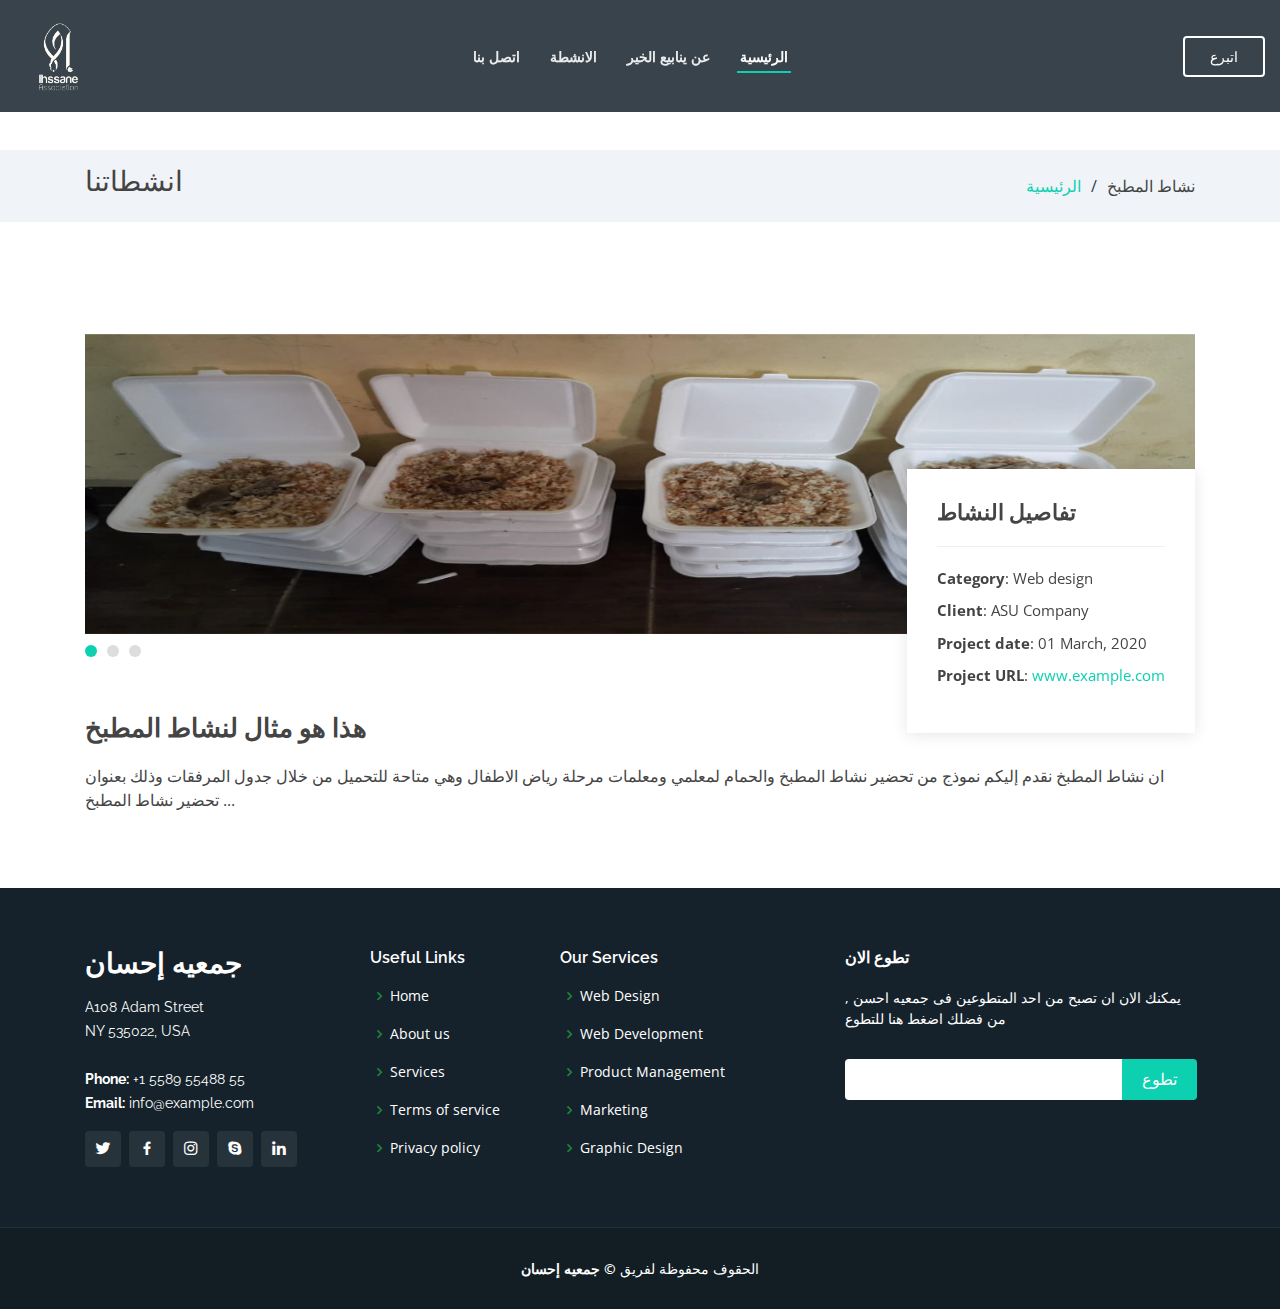
<file: kitchenactivities.html>
<!DOCTYPE html>
<html lang="en">

<head>
    <meta charset="utf-8">
    <meta content="width=device-width, initial-scale=1.0" name="viewport">

    <title> جمعيه إحسان</title>
    <meta content="" name="description">
    <meta content="" name="keywords">

    <!-- Icon "NEEDED" -->
    <link href="assets/img/logo.png" rel="icon" />
    <link href="assets/img/logo.png" rel="apple-touch-icon" />
    <!-- Icon "Needed" -->


    <!-- Google Fonts -->
    <link href="https://fonts.googleapis.com/css?family=Open+Sans:300,300i,400,400i,600,600i,700,700i|Raleway:300,300i,400,400i,500,500i,600,600i,700,700i|Poppins:300,300i,400,400i,500,500i,600,600i,700,700i" rel="stylesheet">

    <!-- Vendor CSS Files -->
    <link href="assets/vendor/bootstrap/css/bootstrap.min.css" rel="stylesheet">
    <link href="assets/vendor/icofont/icofont.min.css" rel="stylesheet">
    <link href="assets/vendor/boxicons/css/boxicons.min.css" rel="stylesheet">
    <link href="assets/vendor/venobox/venobox.css" rel="stylesheet">
    <link href="assets/vendor/remixicon/remixicon.css" rel="stylesheet">
    <link href="assets/vendor/owl.carousel/assets/owl.carousel.min.css" rel="stylesheet">
    <link href="assets/vendor/aos/aos.css" rel="stylesheet">

    <!-- Template Main CSS File -->
    <link href="assets/css/style.css" rel="stylesheet">
    <style>
        .rtl {
            direction: rtl;
        }
        
        .img-fluid2 {
            height: 300px;
        }
    </style>

</head>

<body>

    <!-- ======= Header ======= -->
    <!-- header-inner-pages add this class if you need to fix the black part -->
    <header id="header" class="fixed-top header-inner-pages">
        <div class="container-fluid d-flex align-items-center justify-content-between">
            <!-- NEEDED -->
            <a href="index.html" class="logo1"><img src="assets/img/logo1.png" alt="" class="img-fluid"></a>
            <nav class="nav-menu d-none d-lg-block">
                <ul>
                    <li><a href="index.html#contact">اتصل بنا</a></li>
                    <li><a href="index.html#about-boxes">الانشطة</a></li>
                    <li><a href="index.html#about">عن ينابيع الخير</a></li>
                    <li class="active"><a href="index.html">الرئيسية</a></li>


                </ul>
            </nav>
            <!-- .nav-menu -->
            <a href="#about" class="get-started-btn scrollto">اتبرع</a>
        </div>
    </header>
    <!-- End Header -->

    <main id="main">

        <!-- ======= Breadcrumbs ======= -->
        <section id="breadcrumbs" class="breadcrumbs">
            <div class="container">

                <div class="d-flex justify-content-between align-items-center">
                    <h2>انشطاتنا</h2>
                    <ol>
                        <li><a href="index.html">الرئيسية </a></li>
                        <li>نشاط المطبخ</li>
                    </ol>
                </div>

            </div>
        </section>
        <!-- End Breadcrumbs -->

        <!-- ======= Portfolio Details Section ======= -->
        <section id="portfolio-details" class="portfolio-details">
            <div class="container">

                <div class="portfolio-details-container">

                    <div class="owl-carousel portfolio-details-carousel">
                        <img src="assets/img/kitchen/2.jpeg" class="img-fluid2" alt="">
                        <img src="assets/img/kitchen/3.jpeg" class="img-fluid2" alt="">
                        <img src="assets/img/kitchen/4.jpeg" class="img-fluid2" alt="">
                    </div>

                    <div class="portfolio-info">
                        <h3>تفاصيل النشاط</h3>
                        <ul>
                            <li><strong>Category</strong>: Web design</li>
                            <li><strong>Client</strong>: ASU Company</li>
                            <li><strong>Project date</strong>: 01 March, 2020</li>
                            <li><strong>Project URL</strong>: <a href="#">www.example.com</a></li>
                        </ul>
                    </div>

                </div>

                <div class="portfolio-description">
                    <h2>هذا هو مثال لنشاط المطبخ</h2>
                    <p>
                        ان نشاط المطبخ نقدم إليكم نموذج من تحضير نشاط المطبخ والحمام لمعلمي ومعلمات مرحلة رياض الاطفال وهي متاحة للتحميل من خلال جدول المرفقات وذلك بعنوان‌‏ تحضير نشاط المطبخ ...
                    </p>
                </div>

            </div>
        </section>
        <!-- End Portfolio Details Section -->

    </main>
    <!-- End #main -->

    <!-- ======= Footer ======= -->
    <footer id="footer">
        <div class="footer-top">
            <div class="container">
                <div class="row">

                    <div class="col-lg-3 col-md-6">
                        <div class="footer-info">
                            <h3> جمعيه إحسان </h3>
                            <p>
                                A108 Adam Street <br> NY 535022, USA<br><br>
                                <strong>Phone:</strong> +1 5589 55488 55<br>
                                <strong>Email:</strong> info@example.com<br>
                            </p>
                            <div class="social-links mt-3">
                                <a href="#" class="twitter"><i class="bx bxl-twitter"></i></a>
                                <a href="#" class="facebook"><i class="bx bxl-facebook"></i></a>
                                <a href="#" class="instagram"><i class="bx bxl-instagram"></i></a>
                                <a href="#" class="google-plus"><i class="bx bxl-skype"></i></a>
                                <a href="#" class="linkedin"><i class="bx bxl-linkedin"></i></a>
                            </div>
                        </div>
                    </div>

                    <div class="col-lg-2 col-md-6 footer-links">
                        <h4>Useful Links</h4>
                        <ul>
                            <li><i class="bx bx-chevron-right"></i> <a href="#">Home</a></li>
                            <li><i class="bx bx-chevron-right"></i> <a href="#">About us</a></li>
                            <li><i class="bx bx-chevron-right"></i> <a href="#">Services</a></li>
                            <li><i class="bx bx-chevron-right"></i> <a href="#">Terms of service</a></li>
                            <li><i class="bx bx-chevron-right"></i> <a href="#">Privacy policy</a></li>
                        </ul>
                    </div>

                    <div class="col-lg-3 col-md-6 footer-links">
                        <h4>Our Services</h4>
                        <ul>
                            <li><i class="bx bx-chevron-right"></i> <a href="#">Web Design</a></li>
                            <li><i class="bx bx-chevron-right"></i> <a href="#">Web Development</a></li>
                            <li><i class="bx bx-chevron-right"></i> <a href="#">Product Management</a></li>
                            <li><i class="bx bx-chevron-right"></i> <a href="#">Marketing</a></li>
                            <li><i class="bx bx-chevron-right"></i> <a href="#">Graphic Design</a></li>
                        </ul>
                    </div>

                    <div class="col-lg-4 col-md-6 footer-newsletter">
                        <h4>تطوع الان</h4>
                        <p>
                            يمكنك الان ان تصبح من احد المتطوعين فى جمعيه احسن , من فضلك اضغط هنا للتطوع
                        </p>
                        <form action="" method="post">
                            <input type="email" name="email"><input type="submit" value="تطوع">
                        </form>

                    </div>

                </div>
            </div>
        </div>

        <div class="container">
            <div class="copyright">
                الحقوف محفوظة لفريق <strong><span> &copy; جمعيه إحسان </span></strong>
            </div>
        </div>
    </footer>
    <!-- End Footer -->

    <a href="#" class="back-to-top"><i class="ri-arrow-up-line"></i></a>
    <div id="preloader"></div>

    <!-- Vendor JS Files -->
    <script src="assets/vendor/jquery/jquery.min.js"></script>
    <script src="assets/vendor/bootstrap/js/bootstrap.bundle.min.js"></script>
    <script src="assets/vendor/jquery.easing/jquery.easing.min.js"></script>
    <script src="assets/vendor/php-email-form/validate.js"></script>
    <script src="assets/vendor/waypoints/jquery.waypoints.min.js"></script>
    <script src="assets/vendor/counterup/counterup.min.js"></script>
    <script src="assets/vendor/venobox/venobox.min.js"></script>
    <script src="assets/vendor/owl.carousel/owl.carousel.min.js"></script>
    <script src="assets/vendor/isotope-layout/isotope.pkgd.min.js"></script>
    <script src="assets/vendor/aos/aos.js"></script>

    <!-- Template Main JS File -->
    <script src="assets/js/main.js"></script>

</body>

</html>
</file>
<file: assets/vendor/venobox/venobox.css>
/* ------ venobox.css --------*/
.vbox-overlay *, .vbox-overlay *:before, .vbox-overlay *:after{
    -webkit-backface-visibility: hidden;
    -webkit-box-sizing:border-box;
    -moz-box-sizing:border-box;
    box-sizing:border-box;
}
.vbox-overlay * { 
    -webkit-backface-visibility: visible;
    backface-visibility: visible;
}
.vbox-overlay{
    display: -webkit-flex;
    display: flex;
    -webkit-flex-direction: column;
    flex-direction: column;
    -webkit-justify-content: center;
    justify-content: center;
    -webkit-align-items: center;
    align-items: center;
    position: fixed;
    left: 0;
    top: 0;
    bottom: 0;
    right: 0;
    z-index: 999999;
}

/* ----- navigation ----- */
.vbox-title{
    width: 100%;
    height: 40px;
    float: left;
    text-align: center;
    line-height: 28px;
    font-size: 12px;
    padding: 6px 50px;
    overflow: hidden;
    position: fixed;
    display: none;
    left: 0;
    z-index: 89;
}
.vbox-close{
    cursor: pointer;
    position: fixed;
    top: -1px;
    right: 0;
    width: 50px;
    height: 40px;
    padding: 6px;
    display: block;
    background-position:10px center;
    overflow: hidden;
    font-size: 24px;
    line-height: 1;
    text-align: center;
    z-index: 99;
}
.vbox-left{
    cursor: pointer;
    position: fixed;
    left: 0;
    height: 40px;
    overflow: hidden;
    line-height: 28px;
    font-size: 12px;
    z-index: 99;
    display: flex;
    align-items:center;
}
.vbox-num{
    display: inline-block;
    margin: 6px 0 6px 15px;
}
/* ----- Social share ----- */
.vbox-share{
    line-height: 28px;
    font-size: 12px;
    overflow: hidden;
    position: fixed;
    left: 0;
    z-index: 98;
    display: flex;
    align-items:center;
    justify-content: center;
    width: 100%;
    text-align: center;
}
.vbox-share svg{
    max-height: 28px;
    width: 28px;
    z-index: 10;
    margin-left: 12px;
    margin-top: 6px;
    margin-bottom: 6px;
    vertical-align: middle;
}


/* ----- navigation ARROWS ----- */
.vbox-next, .vbox-prev{
    position: fixed;
    top: 50%;
    margin-top: -15px;
    overflow: hidden;
    cursor: pointer;
    display: block;
    width: 45px;
    height: 45px;
    z-index: 99;
}
.vbox-next span, .vbox-prev span{
    position: relative;
    width: 20px;
    height: 20px;
    border: 2px solid transparent;
    border-top-color: #B6B6B6;
    border-right-color: #B6B6B6;
    text-indent: -100px;
    position: absolute;
    top: 8px;
    display: block;
}
.vbox-prev{
    left: 15px;
}
.vbox-next{
    right: 15px;
}
.vbox-prev span{
    left: 10px;
    -ms-transform: rotate(-135deg);
    -webkit-transform: rotate(-135deg);
    transform: rotate(-135deg);
}
.vbox-next span{
    -ms-transform: rotate(45deg);
    -webkit-transform: rotate(45deg);
    transform: rotate(45deg);
    right: 10px;
}
/* ------- inline window ------ */
.vbox-inline{
    width: 420px;
    height: 315px;
    height: 70vh;
    padding: 10px;
    background: #fff;
    margin: 0 auto;
    overflow: auto;
    text-align: left;
}
/* ------- Video & iFrames window ------ */
.venoframe{
    max-width: 100%;
    width: 100%;
    border: none;
    width: 100%;
    height: 260px;
    height: 70vh;
}
.venoframe.vbvid{
    height: 260px;
}
@media (min-width: 768px) {
    .venoframe, .vbox-inline{
        width: 90%;
        height: 360px;
        height: 70vh;
    }
    .venoframe.vbvid{
        width: 640px;
        height: 360px;
    }
}
@media (min-width: 992px) {
    .venoframe, .vbox-inline{
        max-width: 1200px;
        width: 80%;
        height: 540px;
        height: 70vh;
    }
    .venoframe.vbvid{
        width: 960px;
        height: 540px;
    }
}
/* 
Please do NOT edit this part! 
or at least read this note: http://i.imgur.com/7C0ws9e.gif
*/
.vbox-open{
    overflow: hidden;
}
.vbox-container{
    position: absolute;
    left: 0;
    right: 0;
    top: 0;
    bottom: 0;
    overflow-x: hidden;
    overflow-y: scroll;
    overflow-scrolling: touch;
    -webkit-overflow-scrolling: touch;
    z-index: 20;
    max-height: 100%;

}

.vbox-content{
    text-align: center;
    float: left;
    width: 100%;
    position: relative;
    overflow: hidden;
    padding: 20px 4%;
}
.vbox-container img{
    max-width: 100%;
    height: auto;
}
.vbox-figlio{
    box-shadow: 0 0 12px rgba(0,0,0,0.19), 0 6px 6px rgba(0,0,0,0.23);
    max-width: 100%;
    text-align: initial;
}
img.vbox-figlio{
    -webkit-user-select: none;
-khtml-user-select: none;
-moz-user-select: none;
-o-user-select: none;
user-select: none;
}
.vbox-content.swipe-left{
    margin-left: -200px !important;
}
.vbox-content.swipe-right{
    margin-left: 200px !important;
}
.vbox-animated{
    webkit-transition: margin 300ms ease-out;
    transition: margin 300ms ease-out;
}

/* ---------- preloader ----------
 * SPINKIT 
 * http://tobiasahlin.com/spinkit/
-------------------------------- */
.sk-double-bounce,.sk-rotating-plane{width:40px;height:40px;margin:40px auto}.sk-rotating-plane{background-color:#333;-webkit-animation:sk-rotatePlane 1.2s infinite ease-in-out;animation:sk-rotatePlane 1.2s infinite ease-in-out}@-webkit-keyframes sk-rotatePlane{0%{-webkit-transform:perspective(120px) rotateX(0) rotateY(0);transform:perspective(120px) rotateX(0) rotateY(0)}50%{-webkit-transform:perspective(120px) rotateX(-180.1deg) rotateY(0);transform:perspective(120px) rotateX(-180.1deg) rotateY(0)}100%{-webkit-transform:perspective(120px) rotateX(-180deg) rotateY(-179.9deg);transform:perspective(120px) rotateX(-180deg) rotateY(-179.9deg)}}@keyframes sk-rotatePlane{0%{-webkit-transform:perspective(120px) rotateX(0) rotateY(0);transform:perspective(120px) rotateX(0) rotateY(0)}50%{-webkit-transform:perspective(120px) rotateX(-180.1deg) rotateY(0);transform:perspective(120px) rotateX(-180.1deg) rotateY(0)}100%{-webkit-transform:perspective(120px) rotateX(-180deg) rotateY(-179.9deg);transform:perspective(120px) rotateX(-180deg) rotateY(-179.9deg)}}.sk-double-bounce{position:relative}.sk-double-bounce .sk-child{width:100%;height:100%;border-radius:50%;background-color:#333;opacity:.6;position:absolute;top:0;left:0;-webkit-animation:sk-doubleBounce 2s infinite ease-in-out;animation:sk-doubleBounce 2s infinite ease-in-out}.sk-chasing-dots .sk-child,.sk-spinner-pulse,.sk-three-bounce .sk-child{background-color:#333;border-radius:100%}.sk-double-bounce .sk-double-bounce2{-webkit-animation-delay:-1s;animation-delay:-1s}@-webkit-keyframes sk-doubleBounce{0%,100%{-webkit-transform:scale(0);transform:scale(0)}50%{-webkit-transform:scale(1);transform:scale(1)}}@keyframes sk-doubleBounce{0%,100%{-webkit-transform:scale(0);transform:scale(0)}50%{-webkit-transform:scale(1);transform:scale(1)}}.sk-wave{margin:40px auto;width:50px;height:40px;text-align:center;font-size:10px}.sk-wave .sk-rect{background-color:#333;height:100%;width:6px;display:inline-block;-webkit-animation:sk-waveStretchDelay 1.2s infinite ease-in-out;animation:sk-waveStretchDelay 1.2s infinite ease-in-out}.sk-wave .sk-rect1{-webkit-animation-delay:-1.2s;animation-delay:-1.2s}.sk-wave .sk-rect2{-webkit-animation-delay:-1.1s;animation-delay:-1.1s}.sk-wave .sk-rect3{-webkit-animation-delay:-1s;animation-delay:-1s}.sk-wave .sk-rect4{-webkit-animation-delay:-.9s;animation-delay:-.9s}.sk-wave .sk-rect5{-webkit-animation-delay:-.8s;animation-delay:-.8s}@-webkit-keyframes sk-waveStretchDelay{0%,100%,40%{-webkit-transform:scaleY(.4);transform:scaleY(.4)}20%{-webkit-transform:scaleY(1);transform:scaleY(1)}}@keyframes sk-waveStretchDelay{0%,100%,40%{-webkit-transform:scaleY(.4);transform:scaleY(.4)}20%{-webkit-transform:scaleY(1);transform:scaleY(1)}}.sk-wandering-cubes{margin:40px auto;width:40px;height:40px;position:relative}.sk-wandering-cubes .sk-cube{background-color:#333;width:10px;height:10px;position:absolute;top:0;left:0;-webkit-animation:sk-wanderingCube 1.8s ease-in-out -1.8s infinite both;animation:sk-wanderingCube 1.8s ease-in-out -1.8s infinite both}.sk-chasing-dots,.sk-spinner-pulse{width:40px;height:40px;margin:40px auto}.sk-wandering-cubes .sk-cube2{-webkit-animation-delay:-.9s;animation-delay:-.9s}@-webkit-keyframes sk-wanderingCube{0%{-webkit-transform:rotate(0);transform:rotate(0)}25%{-webkit-transform:translateX(30px) rotate(-90deg) scale(.5);transform:translateX(30px) rotate(-90deg) scale(.5)}50%{-webkit-transform:translateX(30px) translateY(30px) rotate(-179deg);transform:translateX(30px) translateY(30px) rotate(-179deg)}50.1%{-webkit-transform:translateX(30px) translateY(30px) rotate(-180deg);transform:translateX(30px) translateY(30px) rotate(-180deg)}75%{-webkit-transform:translateX(0) translateY(30px) rotate(-270deg) scale(.5);transform:translateX(0) translateY(30px) rotate(-270deg) scale(.5)}100%{-webkit-transform:rotate(-360deg);transform:rotate(-360deg)}}@keyframes sk-wanderingCube{0%{-webkit-transform:rotate(0);transform:rotate(0)}25%{-webkit-transform:translateX(30px) rotate(-90deg) scale(.5);transform:translateX(30px) rotate(-90deg) scale(.5)}50%{-webkit-transform:translateX(30px) translateY(30px) rotate(-179deg);transform:translateX(30px) translateY(30px) rotate(-179deg)}50.1%{-webkit-transform:translateX(30px) translateY(30px) rotate(-180deg);transform:translateX(30px) translateY(30px) rotate(-180deg)}75%{-webkit-transform:translateX(0) translateY(30px) rotate(-270deg) scale(.5);transform:translateX(0) translateY(30px) rotate(-270deg) scale(.5)}100%{-webkit-transform:rotate(-360deg);transform:rotate(-360deg)}}.sk-spinner-pulse{-webkit-animation:sk-pulseScaleOut 1s infinite ease-in-out;animation:sk-pulseScaleOut 1s infinite ease-in-out}@-webkit-keyframes sk-pulseScaleOut{0%{-webkit-transform:scale(0);transform:scale(0)}100%{-webkit-transform:scale(1);transform:scale(1);opacity:0}}@keyframes sk-pulseScaleOut{0%{-webkit-transform:scale(0);transform:scale(0)}100%{-webkit-transform:scale(1);transform:scale(1);opacity:0}}.sk-chasing-dots{position:relative;text-align:center;-webkit-animation:sk-chasingDotsRotate 2s infinite linear;animation:sk-chasingDotsRotate 2s infinite linear}.sk-chasing-dots .sk-child{width:60%;height:60%;display:inline-block;position:absolute;top:0;-webkit-animation:sk-chasingDotsBounce 2s infinite ease-in-out;animation:sk-chasingDotsBounce 2s infinite ease-in-out}.sk-chasing-dots .sk-dot2{top:auto;bottom:0;-webkit-animation-delay:-1s;animation-delay:-1s}@-webkit-keyframes sk-chasingDotsRotate{100%{-webkit-transform:rotate(360deg);transform:rotate(360deg)}}@keyframes sk-chasingDotsRotate{100%{-webkit-transform:rotate(360deg);transform:rotate(360deg)}}@-webkit-keyframes sk-chasingDotsBounce{0%,100%{-webkit-transform:scale(0);transform:scale(0)}50%{-webkit-transform:scale(1);transform:scale(1)}}@keyframes sk-chasingDotsBounce{0%,100%{-webkit-transform:scale(0);transform:scale(0)}50%{-webkit-transform:scale(1);transform:scale(1)}}.sk-three-bounce{margin:40px auto;width:80px;text-align:center}.sk-three-bounce .sk-child{width:20px;height:20px;display:inline-block;-webkit-animation:sk-three-bounce 1.4s ease-in-out 0s infinite both;animation:sk-three-bounce 1.4s ease-in-out 0s infinite both}.sk-circle .sk-child:before,.sk-fading-circle .sk-circle:before{display:block;border-radius:100%;content:'';background-color:#333}.sk-three-bounce .sk-bounce1{-webkit-animation-delay:-.32s;animation-delay:-.32s}.sk-three-bounce .sk-bounce2{-webkit-animation-delay:-.16s;animation-delay:-.16s}@-webkit-keyframes sk-three-bounce{0%,100%,80%{-webkit-transform:scale(0);transform:scale(0)}40%{-webkit-transform:scale(1);transform:scale(1)}}@keyframes sk-three-bounce{0%,100%,80%{-webkit-transform:scale(0);transform:scale(0)}40%{-webkit-transform:scale(1);transform:scale(1)}}.sk-circle{margin:40px auto;width:40px;height:40px;position:relative}.sk-circle .sk-child{width:100%;height:100%;position:absolute;left:0;top:0}.sk-circle .sk-child:before{margin:0 auto;width:15%;height:15%;-webkit-animation:sk-circleBounceDelay 1.2s infinite ease-in-out both;animation:sk-circleBounceDelay 1.2s infinite ease-in-out both}.sk-circle .sk-circle2{-webkit-transform:rotate(30deg);-ms-transform:rotate(30deg);transform:rotate(30deg)}.sk-circle .sk-circle3{-webkit-transform:rotate(60deg);-ms-transform:rotate(60deg);transform:rotate(60deg)}.sk-circle .sk-circle4{-webkit-transform:rotate(90deg);-ms-transform:rotate(90deg);transform:rotate(90deg)}.sk-circle .sk-circle5{-webkit-transform:rotate(120deg);-ms-transform:rotate(120deg);transform:rotate(120deg)}.sk-circle .sk-circle6{-webkit-transform:rotate(150deg);-ms-transform:rotate(150deg);transform:rotate(150deg)}.sk-circle .sk-circle7{-webkit-transform:rotate(180deg);-ms-transform:rotate(180deg);transform:rotate(180deg)}.sk-circle .sk-circle8{-webkit-transform:rotate(210deg);-ms-transform:rotate(210deg);transform:rotate(210deg)}.sk-circle .sk-circle9{-webkit-transform:rotate(240deg);-ms-transform:rotate(240deg);transform:rotate(240deg)}.sk-circle .sk-circle10{-webkit-transform:rotate(270deg);-ms-transform:rotate(270deg);transform:rotate(270deg)}.sk-circle .sk-circle11{-webkit-transform:rotate(300deg);-ms-transform:rotate(300deg);transform:rotate(300deg)}.sk-circle .sk-circle12{-webkit-transform:rotate(330deg);-ms-transform:rotate(330deg);transform:rotate(330deg)}.sk-circle .sk-circle2:before{-webkit-animation-delay:-1.1s;animation-delay:-1.1s}.sk-circle .sk-circle3:before{-webkit-animation-delay:-1s;animation-delay:-1s}.sk-circle .sk-circle4:before{-webkit-animation-delay:-.9s;animation-delay:-.9s}.sk-circle .sk-circle5:before{-webkit-animation-delay:-.8s;animation-delay:-.8s}.sk-circle .sk-circle6:before{-webkit-animation-delay:-.7s;animation-delay:-.7s}.sk-circle .sk-circle7:before{-webkit-animation-delay:-.6s;animation-delay:-.6s}.sk-circle .sk-circle8:before{-webkit-animation-delay:-.5s;animation-delay:-.5s}.sk-circle .sk-circle9:before{-webkit-animation-delay:-.4s;animation-delay:-.4s}.sk-circle .sk-circle10:before{-webkit-animation-delay:-.3s;animation-delay:-.3s}.sk-circle .sk-circle11:before{-webkit-animation-delay:-.2s;animation-delay:-.2s}.sk-circle .sk-circle12:before{-webkit-animation-delay:-.1s;animation-delay:-.1s}@-webkit-keyframes sk-circleBounceDelay{0%,100%,80%{-webkit-transform:scale(0);transform:scale(0)}40%{-webkit-transform:scale(1);transform:scale(1)}}@keyframes sk-circleBounceDelay{0%,100%,80%{-webkit-transform:scale(0);transform:scale(0)}40%{-webkit-transform:scale(1);transform:scale(1)}}.sk-cube-grid{width:40px;height:40px;margin:40px auto}.sk-cube-grid .sk-cube{width:33.33%;height:33.33%;background-color:#333;float:left;-webkit-animation:sk-cubeGridScaleDelay 1.3s infinite ease-in-out;animation:sk-cubeGridScaleDelay 1.3s infinite ease-in-out}.sk-cube-grid .sk-cube1{-webkit-animation-delay:.2s;animation-delay:.2s}.sk-cube-grid .sk-cube2{-webkit-animation-delay:.3s;animation-delay:.3s}.sk-cube-grid .sk-cube3{-webkit-animation-delay:.4s;animation-delay:.4s}.sk-cube-grid .sk-cube4{-webkit-animation-delay:.1s;animation-delay:.1s}.sk-cube-grid .sk-cube5{-webkit-animation-delay:.2s;animation-delay:.2s}.sk-cube-grid .sk-cube6{-webkit-animation-delay:.3s;animation-delay:.3s}.sk-cube-grid .sk-cube7{-webkit-animation-delay:0ms;animation-delay:0ms}.sk-cube-grid .sk-cube8{-webkit-animation-delay:.1s;animation-delay:.1s}.sk-cube-grid .sk-cube9{-webkit-animation-delay:.2s;animation-delay:.2s}@-webkit-keyframes sk-cubeGridScaleDelay{0%,100%,70%{-webkit-transform:scale3D(1,1,1);transform:scale3D(1,1,1)}35%{-webkit-transform:scale3D(0,0,1);transform:scale3D(0,0,1)}}@keyframes sk-cubeGridScaleDelay{0%,100%,70%{-webkit-transform:scale3D(1,1,1);transform:scale3D(1,1,1)}35%{-webkit-transform:scale3D(0,0,1);transform:scale3D(0,0,1)}}.sk-fading-circle{margin:40px auto;width:40px;height:40px;position:relative}.sk-fading-circle .sk-circle{width:100%;height:100%;position:absolute;left:0;top:0}.sk-fading-circle .sk-circle:before{margin:0 auto;width:15%;height:15%;-webkit-animation:sk-circleFadeDelay 1.2s infinite ease-in-out both;animation:sk-circleFadeDelay 1.2s infinite ease-in-out both}.sk-fading-circle .sk-circle2{-webkit-transform:rotate(30deg);-ms-transform:rotate(30deg);transform:rotate(30deg)}.sk-fading-circle .sk-circle3{-webkit-transform:rotate(60deg);-ms-transform:rotate(60deg);transform:rotate(60deg)}.sk-fading-circle .sk-circle4{-webkit-transform:rotate(90deg);-ms-transform:rotate(90deg);transform:rotate(90deg)}.sk-fading-circle .sk-circle5{-webkit-transform:rotate(120deg);-ms-transform:rotate(120deg);transform:rotate(120deg)}.sk-fading-circle .sk-circle6{-webkit-transform:rotate(150deg);-ms-transform:rotate(150deg);transform:rotate(150deg)}.sk-fading-circle .sk-circle7{-webkit-transform:rotate(180deg);-ms-transform:rotate(180deg);transform:rotate(180deg)}.sk-fading-circle .sk-circle8{-webkit-transform:rotate(210deg);-ms-transform:rotate(210deg);transform:rotate(210deg)}.sk-fading-circle .sk-circle9{-webkit-transform:rotate(240deg);-ms-transform:rotate(240deg);transform:rotate(240deg)}.sk-fading-circle .sk-circle10{-webkit-transform:rotate(270deg);-ms-transform:rotate(270deg);transform:rotate(270deg)}.sk-fading-circle .sk-circle11{-webkit-transform:rotate(300deg);-ms-transform:rotate(300deg);transform:rotate(300deg)}.sk-fading-circle .sk-circle12{-webkit-transform:rotate(330deg);-ms-transform:rotate(330deg);transform:rotate(330deg)}.sk-fading-circle .sk-circle2:before{-webkit-animation-delay:-1.1s;animation-delay:-1.1s}.sk-fading-circle .sk-circle3:before{-webkit-animation-delay:-1s;animation-delay:-1s}.sk-fading-circle .sk-circle4:before{-webkit-animation-delay:-.9s;animation-delay:-.9s}.sk-fading-circle .sk-circle5:before{-webkit-animation-delay:-.8s;animation-delay:-.8s}.sk-fading-circle .sk-circle6:before{-webkit-animation-delay:-.7s;animation-delay:-.7s}.sk-fading-circle .sk-circle7:before{-webkit-animation-delay:-.6s;animation-delay:-.6s}.sk-fading-circle .sk-circle8:before{-webkit-animation-delay:-.5s;animation-delay:-.5s}.sk-fading-circle .sk-circle9:before{-webkit-animation-delay:-.4s;animation-delay:-.4s}.sk-fading-circle .sk-circle10:before{-webkit-animation-delay:-.3s;animation-delay:-.3s}.sk-fading-circle .sk-circle11:before{-webkit-animation-delay:-.2s;animation-delay:-.2s}.sk-fading-circle .sk-circle12:before{-webkit-animation-delay:-.1s;animation-delay:-.1s}@-webkit-keyframes sk-circleFadeDelay{0%,100%,39%{opacity:0}40%{opacity:1}}@keyframes sk-circleFadeDelay{0%,100%,39%{opacity:0}40%{opacity:1}}.sk-folding-cube{margin:40px auto;width:40px;height:40px;position:relative;-webkit-transform:rotateZ(45deg);transform:rotateZ(45deg)}.sk-folding-cube .sk-cube{float:left;width:50%;height:50%;position:relative;-webkit-transform:scale(1.1);-ms-transform:scale(1.1);transform:scale(1.1)}.sk-folding-cube .sk-cube:before{content:'';position:absolute;top:0;left:0;width:100%;height:100%;background-color:#333;-webkit-animation:sk-foldCubeAngle 2.4s infinite linear both;animation:sk-foldCubeAngle 2.4s infinite linear both;-webkit-transform-origin:100% 100%;-ms-transform-origin:100% 100%;transform-origin:100% 100%}.sk-folding-cube .sk-cube2{-webkit-transform:scale(1.1) rotateZ(90deg);transform:scale(1.1) rotateZ(90deg)}.sk-folding-cube .sk-cube3{-webkit-transform:scale(1.1) rotateZ(180deg);transform:scale(1.1) rotateZ(180deg)}.sk-folding-cube .sk-cube4{-webkit-transform:scale(1.1) rotateZ(270deg);transform:scale(1.1) rotateZ(270deg)}.sk-folding-cube .sk-cube2:before{-webkit-animation-delay:.3s;animation-delay:.3s}.sk-folding-cube .sk-cube3:before{-webkit-animation-delay:.6s;animation-delay:.6s}.sk-folding-cube .sk-cube4:before{-webkit-animation-delay:.9s;animation-delay:.9s}@-webkit-keyframes sk-foldCubeAngle{0%,10%{-webkit-transform:perspective(140px) rotateX(-180deg);transform:perspective(140px) rotateX(-180deg);opacity:0}25%,75%{-webkit-transform:perspective(140px) rotateX(0);transform:perspective(140px) rotateX(0);opacity:1}100%,90%{-webkit-transform:perspective(140px) rotateY(180deg);transform:perspective(140px) rotateY(180deg);opacity:0}}@keyframes sk-foldCubeAngle{0%,10%{-webkit-transform:perspective(140px) rotateX(-180deg);transform:perspective(140px) rotateX(-180deg);opacity:0}25%,75%{-webkit-transform:perspective(140px) rotateX(0);transform:perspective(140px) rotateX(0);opacity:1}100%,90%{-webkit-transform:perspective(140px) rotateY(180deg);transform:perspective(140px) rotateY(180deg);opacity:0}}
</file>
<file: assets/css/style.css>
/*--------------------------------------------------------------
# General
--------------------------------------------------------------*/

body {
    font-family: "Open Sans", sans-serif;
    color: #444444;
}

a {
    color: #0dd0b1;
}

a:hover {
    color: #ff724a;
    text-decoration: none;
}

h1,
h2,
h3,
h4,
h5,
h6 {
    font-family: "Raleway", sans-serif;
}


/*--------------------------------------------------------------
# Back to top button
--------------------------------------------------------------*/

.back-to-top {
    position: fixed;
    display: none;
    right: 15px;
    bottom: 15px;
    z-index: 99999;
}

.back-to-top i {
    display: flex;
    align-items: center;
    justify-content: center;
    font-size: 24px;
    width: 40px;
    height: 40px;
    border-radius: 4px;
    background: #0dd0b1;
    color: #fff;
    transition: all 0.4s;
}

.back-to-top i:hover {
    background: #1b863b;
    color: #fff;
}


/*--------------------------------------------------------------
# Preloader
--------------------------------------------------------------*/

#preloader {
    position: fixed;
    top: 0;
    left: 0;
    right: 0;
    bottom: 0;
    z-index: 9999;
    overflow: hidden;
    background: #fff;
}

#preloader:before {
    content: "";
    position: fixed;
    top: calc(50% - 30px);
    left: calc(50% - 30px);
    border: 6px solid #0dd0b1;
    border-top-color: #ffe9e3;
    border-radius: 50%;
    width: 60px;
    height: 60px;
    -webkit-animation: animate-preloader 1s linear infinite;
    animation: animate-preloader 1s linear infinite;
}

@-webkit-keyframes animate-preloader {
    0% {
        transform: rotate(0deg);
    }
    100% {
        transform: rotate(360deg);
    }
}

@keyframes animate-preloader {
    0% {
        transform: rotate(0deg);
    }
    100% {
        transform: rotate(360deg);
    }
}


/*--------------------------------------------------------------
# Disable aos animation delay on mobile devices
--------------------------------------------------------------*/

@media screen and (max-width: 768px) {
    [data-aos-delay] {
        transition-delay: 0 !important;
    }
}


/*--------------------------------------------------------------
# Header
--------------------------------------------------------------*/

#header {
    transition: all 0.5s;
    z-index: 997;
    padding: 20px 0;
}

#header.header-scrolled,
#header.header-inner-pages {
    background: rgba(21, 34, 43, 0.85);
    padding: 12px 0;
}

#header .logo {
    font-size: 32px;
    margin: 0;
    padding: 0;
    line-height: 1;
    font-weight: 700;
    letter-spacing: 2px;
}

#header .logo a {
    color: #fff;
}

#header .logo img {
    max-height: 40px;
}

@media (max-width: 992px) {
    #header {
        padding: 12px 0;
    }
}


/*--------------------------------------------------------------
# Navigation Menu
--------------------------------------------------------------*/


/* Desktop Navigation */

.nav-menu ul {
    margin: 0;
    padding: 0;
    list-style: none;
}

.nav-menu>ul {
    display: flex;
}

.nav-menu>ul>li {
    position: relative;
    white-space: nowrap;
    padding: 10px 12px;
}

.nav-menu a {
    display: block;
    position: relative;
    color: rgba(255, 255, 255, 0.9);
    transition: 0.3s;
    font-size: 14px;
    font-family: "Open Sans", sans-serif;
    text-transform: uppercase;
    font-weight: 600;
    padding: 0 3px;
}

.nav-menu>ul>li>a:before {
    content: "";
    position: absolute;
    width: 100%;
    height: 2px;
    bottom: -6px;
    left: 0;
    background-color: #0dd0b1;
    visibility: hidden;
    width: 0px;
    transition: all 0.3s ease-in-out 0s;
}

.nav-menu a:hover:before,
.nav-menu li:hover>a:before,
.nav-menu .active>a:before {
    visibility: visible;
    width: 100%;
}

.nav-menu a:hover,
.nav-menu .active>a,
.nav-menu li:hover>a {
    color: #fff;
}

.nav-menu .drop-down ul {
    display: block;
    position: absolute;
    left: 12px;
    top: calc(100% + 30px);
    z-index: 99;
    opacity: 0;
    visibility: hidden;
    padding: 10px 0;
    background: #fff;
    box-shadow: 0px 0px 30px rgba(127, 137, 161, 0.25);
    transition: 0.3s;
}

.nav-menu .drop-down:hover>ul {
    opacity: 1;
    top: 100%;
    visibility: visible;
}

.nav-menu .drop-down li {
    min-width: 180px;
    position: relative;
}

.nav-menu .drop-down ul a {
    padding: 10px 20px;
    font-size: 14px;
    font-weight: 500;
    text-transform: none;
    color: #15222b;
}

.nav-menu .drop-down ul a:hover,
.nav-menu .drop-down ul .active>a,
.nav-menu .drop-down ul li:hover>a {
    color: #0dd0b1;
}

.nav-menu .drop-down>a:after {
    content: "\ea99";
    font-family: IcoFont;
    padding-left: 5px;
}

.nav-menu .drop-down .drop-down ul {
    top: 0;
    left: calc(100% - 30px);
}

.nav-menu .drop-down .drop-down:hover>ul {
    opacity: 1;
    top: 0;
    left: 100%;
}

.nav-menu .drop-down .drop-down>a {
    padding-right: 35px;
}

.nav-menu .drop-down .drop-down>a:after {
    content: "\eaa0";
    font-family: IcoFont;
    position: absolute;
    right: 15px;
}

@media (max-width: 1366px) {
    .nav-menu .drop-down .drop-down ul {
        left: -90%;
    }
    .nav-menu .drop-down .drop-down:hover>ul {
        left: -100%;
    }
    .nav-menu .drop-down .drop-down>a:after {
        content: "\ea9d";
    }
}


/* Get Startet Button */

.get-started-btn {
    margin-left: 25px;
    color: #fff;
    border-radius: 4px;
    padding: 8px 25px;
    white-space: nowrap;
    transition: 0.3s;
    font-size: 14px;
    display: inline-block;
    border: 2px solid #fff;
}

.get-started-btn:hover {
    background: #0dd0b1;
    color: #fff;
    border-color: #0dd0b1;
}

@media (max-width: 768px) {
    .get-started-btn {
        margin: 0 48px 0 0;
        padding: 6px 18px;
    }
}


/* Mobile Navigation */

.mobile-nav-toggle {
    position: fixed;
    right: 15px;
    top: 15px;
    z-index: 9998;
    border: 0;
    background: none;
    font-size: 24px;
    transition: all 0.4s;
    outline: none !important;
    line-height: 1;
    cursor: pointer;
    text-align: right;
}

.mobile-nav-toggle i {
    color: #fff;
}

.mobile-nav {
    position: fixed;
    top: 55px;
    right: 15px;
    bottom: 15px;
    left: 15px;
    z-index: 9999;
    overflow-y: auto;
    background: #fff;
    transition: ease-in-out 0.2s;
    opacity: 0;
    visibility: hidden;
    border-radius: 10px;
    padding: 10px 0;
}

.mobile-nav * {
    margin: 0;
    padding: 0;
    list-style: none;
}

.mobile-nav a {
    display: block;
    position: relative;
    color: #15222b;
    padding: 10px 20px;
    font-weight: 500;
    outline: none;
}

.mobile-nav a:hover,
.mobile-nav .active>a,
.mobile-nav li:hover>a {
    color: #0dd0b1;
    text-decoration: none;
}

.mobile-nav .drop-down>a:after {
    content: "\ea99";
    font-family: IcoFont;
    padding-left: 10px;
    position: absolute;
    right: 15px;
}

.mobile-nav .active.drop-down>a:after {
    content: "\eaa1";
}

.mobile-nav .drop-down>a {
    padding-right: 35px;
}

.mobile-nav .drop-down ul {
    display: none;
    overflow: hidden;
}

.mobile-nav .drop-down li {
    padding-left: 20px;
}

.mobile-nav-overly {
    width: 100%;
    height: 100%;
    z-index: 9997;
    top: 0;
    left: 0;
    position: fixed;
    background: rgba(4, 7, 9, 0.6);
    overflow: hidden;
    display: none;
    transition: ease-in-out 0.2s;
}

.mobile-nav-active {
    overflow: hidden;
}

.mobile-nav-active .mobile-nav {
    opacity: 1;
    visibility: visible;
}

.mobile-nav-active .mobile-nav-toggle i {
    color: #fff;
}


/*--------------------------------------------------------------
# Hero Section
--------------------------------------------------------------*/

#hero {
    width: 100%;
    height: 100vh;
    background: url("../img/hero-bg.jpg") top center;
    background-size: cover;
    position: relative;
    padding: 0;
}

#hero:before {
    content: "";
    background-color: #084c4c;
    position: absolute;
    bottom: 0;
    top: 0;
    left: 0;
    right: 0;
    opacity: .28;
}

#hero .hero-container {
    position: absolute;
    bottom: 0;
    top: 0;
    left: 0;
    right: 0;
    display: flex;
    justify-content: center;
    align-items: center;
    flex-direction: column;
    text-align: center;
}

#hero h1 {
    margin: 0 0 10px 0;
    font-size: 48px;
    font-weight: 700;
    line-height: 56px;
    text-transform: uppercase;
    color: #fff;
}

#hero h2 {
    color: #fff;
    margin-bottom: 50px;
    font-size: 24px;
}

#hero .btn-get-started {
    font-family: "Open Sans", sans-serif;
    text-transform: uppercase;
    font-weight: 500;
    font-size: 14px;
    display: inline-block;
    padding: 10px 35px 10px 35px;
    border-radius: 4px;
    transition: 0.5s;
    color: #fff;
    background: #0dd0b1;
    border: 2px solid #0dd0b1;
}

#hero .btn-get-started:hover {
    border-color: #fff;
    background: rgba(255, 255, 255, 0.1);
}

#hero .btn-watch-video {
    font-size: 16px;
    display: inline-block;
    padding: 10px 25px 8px 40px;
    transition: 0.5s;
    margin-left: 25px;
    color: #fff;
    position: relative;
}

#hero .btn-watch-video i {
    color: #fff;
    font-size: 32px;
    position: absolute;
    left: 0;
    top: 7px;
    transition: 0.3s;
}

#hero .btn-watch-video:hover i {
    color: #0dd0b1;
}

@media (min-width: 1024px) {
    #hero {
        background-attachment: fixed;
    }
}

@media (max-width: 768px) {
    #hero h1 {
        font-size: 28px;
        line-height: 36px;
    }
    #hero h2 {
        font-size: 18px;
        line-height: 24px;
        margin-bottom: 30px;
    }
}


/*--------------------------------------------------------------
# Sections General
--------------------------------------------------------------*/

section {
    padding: 60px 0;
    overflow: hidden;
}

.section-bg {
    background-color: #f0f4f8;
}

.section-title {
    padding-bottom: 40px;
}

.section-title h2 {
    font-size: 14px;
    font-weight: 500;
    padding: 0;
    line-height: 1px;
    margin: 0 0 5px 0;
    letter-spacing: 2px;
    text-transform: uppercase;
    color: #5c8eb0;
    font-family: "Poppins", sans-serif;
}

.section-title h2::after {
    content: "";
    width: 120px;
    height: 1px;
    /* display: inline-block;
  background: #ff8664; */
    margin: 4px 10px;
}

.section-title p {
    margin: 0;
    margin: 0;
    font-size: 36px;
    font-weight: 700;
    text-transform: uppercase;
    font-family: "Poppins", sans-serif;
    color: #263d4d;
}


/*--------------------------------------------------------------
# About
--------------------------------------------------------------*/

.about .container {
    box-shadow: 0px 2px 15px rgba(0, 0, 0, 0.1);
    padding-bottom: 15px;
}

.about .count-box {
    padding: 60px 0;
    width: 100%;
}

.about .count-box i {
    display: block;
    font-size: 48px;
    color: #a1bdd1;
    float: left;
}

.about .count-box span {
    font-size: 28px;
    line-height: 25px;
    display: block;
    font-weight: 700;
    color: #365870;
    margin-left: 60px;
}

.about .count-box p {
    padding: 5px 0 0 0;
    margin: 0 0 0 60px;
    font-family: "Raleway", sans-serif;
    font-weight: 600;
    font-size: 14px;
    color: #2e4b5e;
}

.about .count-box a {
    font-weight: 600;
    display: block;
    margin-top: 20px;
    color: #2e4b5e;
    font-size: 15px;
    font-family: "Poppins", sans-serif;
    transition: ease-in-out 0.3s;
}

.about .count-box a:hover {
    color: #477392;
}

.about .content {
    font-size: 15px;
}

.about .content h3 {
    font-weight: 700;
    font-size: 24px;
    color: #263d4d;
}

.about .content ul {
    list-style: none;
    padding: 0;
}

.about .content ul li {
    padding-bottom: 10px;
    padding-left: 28px;
    position: relative;
}

.about .content ul i {
    font-size: 24px;
    color: #0dd0b1;
    position: absolute;
    left: 0;
    top: -2px;
}

.about .content p:last-child {
    margin-bottom: 0;
}

.about .play-btn {
    width: 94px;
    height: 94px;
    background: radial-gradient(#0dd0b1 50%, #82dac4 52%);
    border-radius: 50%;
    display: block;
    position: absolute;
    left: calc(50% - 47px);
    top: calc(50% - 47px);
    overflow: hidden;
}

.about .play-btn::after {
    content: '';
    position: absolute;
    left: 50%;
    top: 50%;
    transform: translateX(-40%) translateY(-50%);
    width: 0;
    height: 0;
    border-top: 10px solid transparent;
    border-bottom: 10px solid transparent;
    border-left: 15px solid #fff;
    z-index: 100;
    transition: all 400ms cubic-bezier(0.55, 0.055, 0.675, 0.19);
}

.about .play-btn::before {
    content: '';
    position: absolute;
    width: 120px;
    height: 120px;
    -webkit-animation-delay: 0s;
    animation-delay: 0s;
    -webkit-animation: pulsate-btn 2s;
    animation: pulsate-btn 2s;
    -webkit-animation-direction: forwards;
    animation-direction: forwards;
    -webkit-animation-iteration-count: infinite;
    animation-iteration-count: infinite;
    -webkit-animation-timing-function: steps;
    animation-timing-function: steps;
    opacity: 1;
    border-radius: 50%;
    border: 5px solid #82dac4;
    top: -15%;
    left: -15%;
    background: rgba(198, 16, 0, 0);
}

.about .play-btn:hover::after {
    border-left: 15px solid #0dd0b1;
    transform: scale(20);
}

.about .play-btn:hover::before {
    content: '';
    position: absolute;
    left: 50%;
    top: 50%;
    transform: translateX(-40%) translateY(-50%);
    width: 0;
    height: 0;
    border: none;
    border-top: 10px solid transparent;
    border-bottom: 10px solid transparent;
    border-left: 15px solid #fff;
    z-index: 200;
    -webkit-animation: none;
    animation: none;
    border-radius: 0;
}

@-webkit-keyframes pulsate-btn {
    0% {
        transform: scale(0.6, 0.6);
        opacity: 1;
    }
    100% {
        transform: scale(1, 1);
        opacity: 0;
    }
}

@keyframes pulsate-btn {
    0% {
        transform: scale(0.6, 0.6);
        opacity: 1;
    }
    100% {
        transform: scale(1, 1);
        opacity: 0;
    }
}


/*--------------------------------------------------------------
# About Boxes
--------------------------------------------------------------*/

.about-boxes {
    background: url("../img/about-boxes-bg.jpg") center top no-repeat fixed;
    background-size: cover;
    padding: 60px 0 30px 0;
    position: relative;
}

.about-boxes::before {
    content: '';
    position: absolute;
    left: 0;
    right: 0;
    top: 0;
    bottom: 0;
    background: rgba(255, 255, 255, 0.92);
    z-index: 9;
}

.about-boxes .container,
.about-boxes .container-fluid {
    position: relative;
    z-index: 10;
}

.about-boxes .card {
    border-radius: 3px;
    border: 0;
    box-shadow: 0px 2px 15px rgba(0, 0, 0, 0.1);
    margin-bottom: 30px;
}

.about-boxes .card-icon {
    text-align: center;
    margin-top: -32px;
}

.about-boxes .card-icon i {
    font-size: 32px;
    color: #fff;
    width: 64px;
    height: 64px;
    padding-top: 5px;
    text-align: center;
    background-color: #0dd0b1;
    border-radius: 4px;
    text-align: center;
    border: 4px solid #fff;
    transition: 0.3s;
    display: inline-block;
}

.about-boxes .card-body {
    padding-top: 12px;
}

.about-boxes .card-title {
    font-weight: 700;
    text-align: center;
}

.about-boxes .card-title a {
    color: #15222b;
}

.about-boxes .card-title a:hover {
    color: #0dd0b1;
}

.about-boxes .card-text {
    color: #5e5e5e;
}

.about-boxes .card:hover .card-icon i {
    background: #fff;
    color: #0dd0b1;
}

@media (max-width: 1024px) {
    .about-boxes {
        background-attachment: scroll;
    }
}


/*--------------------------------------------------------------
# Clients
--------------------------------------------------------------*/

.clients {
    background: #f0f4f8;
    padding: 15px 0;
    text-align: center;
}

.clients img {
    max-width: 45%;
    transition: all 0.4s ease-in-out;
    display: inline-block;
    padding: 15px 0;
    -webkit-filter: grayscale(100);
    filter: grayscale(100);
}

.clients img:hover {
    -webkit-filter: none;
    filter: none;
    transform: scale(1.15);
}

@media (max-width: 768px) {
    .clients img {
        max-width: 40%;
    }
}


/*--------------------------------------------------------------
# Features
--------------------------------------------------------------*/

.features .nav-tabs {
    border: 0;
}

.features .nav-link {
    border: 1px solid #b5ccdb;
    padding: 15px;
    transition: 0.3s;
    color: #15222b;
    border-radius: 0;
    display: flex;
    align-items: center;
    justify-content: center;
}

.features .nav-link i {
    padding-right: 15px;
    font-size: 48px;
}

.features .nav-link h4 {
    font-size: 18px;
    font-weight: 600;
    margin: 0;
}

.features .nav-link:hover {
    color: #0dd0b1;
}

.features .nav-link.active {
    background: #0dd0b1;
    color: #fff;
    border-color: #0dd0b1;
}

@media (max-width: 768px) {
    .features .nav-link i {
        padding: 0;
        line-height: 1;
        font-size: 36px;
    }
}

@media (max-width: 575px) {
    .features .nav-link {
        padding: 15px;
    }
    .features .nav-link i {
        font-size: 24px;
    }
}

.features .tab-content {
    margin-top: 30px;
}

.features .tab-pane h3 {
    font-weight: 600;
    font-size: 26px;
}

.features .tab-pane ul {
    list-style: none;
    padding: 0;
}

.features .tab-pane ul li {
    padding-bottom: 10px;
}

.features .tab-pane ul i {
    font-size: 20px;
    padding-right: 4px;
    color: #0dd0b1;
}

.features .tab-pane p:last-child {
    margin-bottom: 0;
}


/*--------------------------------------------------------------
# Services
--------------------------------------------------------------*/

.services .icon-box {
    margin-bottom: 20px;
    padding: 30px;
    border-radius: 6px;
    background: #fff;
}

.services .icon-box i {
    float: left;
    color: #5c8eb0;
    font-size: 40px;
}

.services .icon-box h4 {
    margin-left: 70px;
    font-weight: 700;
    margin-bottom: 15px;
    font-size: 18px;
}

.services .icon-box h4 a {
    color: #365870;
    transition: 0.3s;
}

.services .icon-box .icon-box:hover h4 a {
    color: #0dd0b1;
}

.services .icon-box p {
    margin-left: 70px;
    line-height: 24px;
    font-size: 14px;
}

.services .icon-box:hover h4 a {
    color: #0dd0b1;
}


/*--------------------------------------------------------------
# Testimonials
--------------------------------------------------------------*/

.testimonials {
    padding: 80px 0;
    background: url("../img/testimonials-bg.jpg") no-repeat;
    background-position: center center;
    background-size: cover;
    position: relative;
}

.testimonials::before {
    content: "";
    position: absolute;
    left: 0;
    right: 0;
    top: 0;
    bottom: 0;
    background: rgba(13, 20, 26, 0.7);
}

.testimonials .section-header {
    margin-bottom: 40px;
}

.testimonials .testimonial-item {
    text-align: center;
    color: #fff;
}

.testimonials .testimonial-item .testimonial-img {
    width: 100px;
    border-radius: 50%;
    border: 6px solid rgba(255, 255, 255, 0.15);
    margin: 0 auto;
}

.testimonials .testimonial-item h3 {
    font-size: 20px;
    font-weight: bold;
    margin: 10px 0 5px 0;
    color: #fff;
}

.testimonials .testimonial-item h4 {
    font-size: 14px;
    color: #ddd;
    margin: 0 0 15px 0;
}

.testimonials .testimonial-item .quote-icon-left,
.testimonials .testimonial-item .quote-icon-right {
    color: rgba(255, 255, 255, 0.4);
    font-size: 26px;
}

.testimonials .testimonial-item .quote-icon-left {
    display: inline-block;
    left: -5px;
    position: relative;
}

.testimonials .testimonial-item .quote-icon-right {
    display: inline-block;
    right: -5px;
    position: relative;
    top: 10px;
}

.testimonials .testimonial-item p {
    font-style: italic;
    margin: 0 auto 15px auto;
    color: #eee;
}

.testimonials .owl-nav,
.testimonials .owl-dots {
    margin-top: 5px;
    text-align: center;
}

.testimonials .owl-dot {
    display: inline-block;
    margin: 0 5px;
    width: 12px;
    height: 12px;
    border-radius: 50%;
    background-color: rgba(255, 255, 255, 0.4) !important;
}

.testimonials .owl-dot.active {
    background-color: #0dd0b1 !important;
}

@media (min-width: 1024px) {
    .testimonials {
        background-attachment: fixed;
    }
}

@media (min-width: 992px) {
    .testimonials .testimonial-item p {
        width: 80%;
    }
}


/*--------------------------------------------------------------
# Portfolio
--------------------------------------------------------------*/

.portfolio #portfolio-flters {
    padding: 0;
    margin: 0 auto 25px auto;
    list-style: none;
    text-align: center;
    border-radius: 50px;
}

.portfolio #portfolio-flters li {
    cursor: pointer;
    display: inline-block;
    padding: 8px 16px;
    font-size: 14px;
    font-weight: 500;
    line-height: 1;
    color: #444444;
    margin: 0 3px 10px 3px;
    transition: all ease-in-out 0.3s;
    background: #e5edf3;
    border-radius: 4px;
}

.portfolio #portfolio-flters li:hover,
.portfolio #portfolio-flters li.filter-active {
    color: #fff;
    background: #0dd0b1;
}

.portfolio #portfolio-flters li:last-child {
    margin-right: 0;
}

.portfolio .portfolio-item {
    margin-bottom: 30px;
    overflow: hidden;
}

.portfolio .portfolio-item img {
    position: relative;
    top: 0;
    transition: all 0.6s cubic-bezier(0.645, 0.045, 0.355, 1);
}

.portfolio .portfolio-item .portfolio-info {
    opacity: 0;
    position: absolute;
    left: 15px;
    right: 15px;
    bottom: -50px;
    z-index: 3;
    transition: all ease-in-out 0.3s;
    background: #0dd0b1;
    padding: 15px 20px;
}

.portfolio .portfolio-item .portfolio-info h4 {
    font-size: 18px;
    color: #fff;
    font-weight: 600;
}

.portfolio .portfolio-item .portfolio-info p {
    color: #fff;
    font-size: 14px;
    margin-bottom: 0;
}

.portfolio .portfolio-item .portfolio-info .preview-link,
.portfolio .portfolio-item .portfolio-info .details-link {
    position: absolute;
    right: 50px;
    font-size: 24px;
    top: calc(50% - 18px);
    color: white;
    transition: ease-in-out 0.3s;
}

.portfolio .portfolio-item .portfolio-info .preview-link:hover,
.portfolio .portfolio-item .portfolio-info .details-link:hover {
    color: #ffc1b0;
}

.portfolio .portfolio-item .portfolio-info .details-link {
    right: 15px;
}

.portfolio .portfolio-item:hover img {
    top: -30px;
}

.portfolio .portfolio-item:hover .portfolio-info {
    opacity: 1;
    bottom: 0;
}


/*--------------------------------------------------------------
# Team
--------------------------------------------------------------*/

.team {
    position: relative;
}

.team .container {
    position: relative;
    z-index: 10;
}

.team .member {
    margin-bottom: 80px;
    position: relative;
}

.team .member .pic {
    overflow: hidden;
}

.team .member .member-info {
    position: absolute;
    bottom: -50px;
    left: 20px;
    right: 20px;
    background: #fff;
    padding: 20px 15px;
    color: #15222b;
    box-shadow: 0px 2px 15px rgba(0, 0, 0, 0.1);
    overflow: hidden;
    transition: 0.5s;
}

.team .member h4 {
    font-weight: 700;
    margin-bottom: 10px;
    font-size: 16px;
    color: #15222b;
    position: relative;
    padding-bottom: 10px;
}

.team .member h4::after {
    content: '';
    position: absolute;
    display: block;
    width: 50px;
    height: 1px;
    background: #7fa5c0;
    bottom: 0;
    left: 0;
}

.team .member span {
    font-style: italic;
    display: block;
    font-size: 13px;
}

.team .member .social {
    position: absolute;
    right: 15px;
    bottom: 15px;
}

.team .member .social a {
    transition: color 0.3s;
    color: #477392;
}

.team .member .social a:hover {
    color: #0dd0b1;
}

.team .member .social i {
    font-size: 16px;
    margin: 0 2px;
}

@media (max-width: 992px) {
    .team .member {
        margin-bottom: 110px;
    }
}


/*--------------------------------------------------------------
# Contact
--------------------------------------------------------------*/

.contact .info {
    width: 100%;
    background: #fff;
}

.contact .info i {
    font-size: 20px;
    color: #0dd0b1;
    float: left;
    width: 44px;
    height: 44px;
    background: #ebf7fc;
    display: flex;
    justify-content: center;
    align-items: center;
    border-radius: 50px;
    transition: all 0.3s ease-in-out;
}

.contact .info h4 {
    padding: 0 0 0 60px;
    font-size: 22px;
    font-weight: 600;
    margin-bottom: 5px;
    color: #0f394c;
}

.contact .info p {
    padding: 0 0 0 60px;
    margin-bottom: 0;
    font-size: 14px;
    color: #2079a1;
}

.contact .info .email,
.contact .info .phone {
    margin-top: 40px;
}

.contact .info .email:hover i,
.contact .info .address:hover i,
.contact .info .phone:hover i {
    background: #0dd0b1;
    color: #fff;
}

.contact .php-email-form {
    width: 100%;
    background: #fff;
}

.contact .php-email-form .form-group {
    padding-bottom: 8px;
}

.contact .php-email-form .validate {
    display: none;
    color: red;
    margin: 0 0 15px 0;
    font-weight: 400;
    font-size: 13px;
}

.contact .php-email-form .error-message {
    display: none;
    color: #fff;
    background: #ed3c0d;
    text-align: left;
    padding: 15px;
    font-weight: 600;
}

.contact .php-email-form .error-message br+br {
    margin-top: 25px;
}

.contact .php-email-form .sent-message {
    display: none;
    color: #fff;
    background: #18d26e;
    text-align: center;
    padding: 15px;
    font-weight: 600;
}

.contact .php-email-form .loading {
    display: none;
    background: #fff;
    text-align: center;
    padding: 15px;
}

.contact .php-email-form .loading:before {
    content: "";
    display: inline-block;
    border-radius: 50%;
    width: 24px;
    height: 24px;
    margin: 0 10px -6px 0;
    border: 3px solid #18d26e;
    border-top-color: #eee;
    -webkit-animation: animate-loading 1s linear infinite;
    animation: animate-loading 1s linear infinite;
}

.contact .php-email-form input,
.contact .php-email-form textarea {
    border-radius: 0;
    box-shadow: none;
    font-size: 14px;
    border-radius: 4px;
}

.contact .php-email-form input {
    height: 44px;
}

.contact .php-email-form textarea {
    padding: 10px 12px;
}

.contact .php-email-form button[type="submit"] {
    background: #0dd0b1;
    border: 0;
    padding: 10px 24px;
    color: #fff;
    transition: 0.4s;
    border-radius: 4px;
}

.contact .php-email-form button[type="submit"]:hover {
    background: #1da2e0;
}

@-webkit-keyframes animate-loading {
    0% {
        transform: rotate(0deg);
    }
    100% {
        transform: rotate(360deg);
    }
}

@keyframes animate-loading {
    0% {
        transform: rotate(0deg);
    }
    100% {
        transform: rotate(360deg);
    }
}


/*--------------------------------------------------------------
# Breadcrumbs
--------------------------------------------------------------*/

.breadcrumbs {
    padding: 15px 0;
    background: #f0f4f8;
    min-height: 40px;
    margin-top: 150px;
}

.breadcrumbs h2 {
    font-size: 28px;
    font-weight: 400;
}

.breadcrumbs ol {
    display: flex;
    flex-wrap: wrap;
    list-style: none;
    padding: 0;
    margin: 0;
}

.breadcrumbs ol li+li {
    padding-left: 10px;
}

.breadcrumbs ol li+li::before {
    display: inline-block;
    padding-right: 10px;
    color: #263d4d;
    content: "/";
}

@media (max-width: 992px) {
    .breadcrumbs {
        margin-top: 58px;
    }
    .breadcrumbs .d-flex {
        display: block !important;
    }
    .breadcrumbs ol {
        display: block;
    }
    .breadcrumbs ol li {
        display: inline-block;
    }
}


/*--------------------------------------------------------------
# Portfolio Details
--------------------------------------------------------------*/


/* changd from 40px to 112px */

.portfolio-details {
    padding-top: 112px;
}

.portfolio-details .portfolio-details-container {
    position: relative;
}

.portfolio-details .portfolio-details-carousel {
    position: relative;
    z-index: 1;
}

.portfolio-details .portfolio-details-carousel .owl-nav,
.portfolio-details .portfolio-details-carousel .owl-dots {
    margin-top: 5px;
    text-align: left;
}

.portfolio-details .portfolio-details-carousel .owl-dot {
    display: inline-block;
    margin: 0 10px 0 0;
    width: 12px;
    height: 12px;
    border-radius: 50%;
    background-color: #ddd !important;
}

.portfolio-details .portfolio-details-carousel .owl-dot.active {
    background-color: #0dd0b1 !important;
}

.portfolio-details .portfolio-info {
    padding: 30px;
    position: absolute;
    right: 0;
    bottom: -70px;
    background: #fff;
    box-shadow: 0px 2px 15px rgba(0, 0, 0, 0.1);
    z-index: 2;
}

.portfolio-details .portfolio-info h3 {
    font-size: 22px;
    font-weight: 700;
    margin-bottom: 20px;
    padding-bottom: 20px;
    border-bottom: 1px solid #eee;
}

.portfolio-details .portfolio-info ul {
    list-style: none;
    padding: 0;
    font-size: 15px;
}

.portfolio-details .portfolio-info ul li+li {
    margin-top: 10px;
}

.portfolio-details .portfolio-description {
    padding-top: 50px;
}

.portfolio-details .portfolio-description h2 {
    width: 50%;
    font-size: 26px;
    font-weight: 700;
    margin-bottom: 20px;
}

.portfolio-details .portfolio-description p {
    padding: 0 0 0 0;
}

@media (max-width: 768px) {
    .portfolio-details .portfolio-info {
        position: static;
        margin-top: 30px;
    }
}


/*--------------------------------------------------------------
# Footer
--------------------------------------------------------------*/

#footer {
    background: #121d24;
    padding: 0 0 30px 0;
    color: #fff;
    font-size: 14px;
}

#footer .footer-top {
    background: #15222b;
    border-bottom: 1px solid #1d303c;
    padding: 60px 0 30px 0;
}

#footer .footer-top .footer-info {
    margin-bottom: 30px;
}

#footer .footer-top .footer-info h3 {
    font-size: 28px;
    margin: 0 0 15px 0;
    padding: 2px 0 2px 0;
    line-height: 1;
    font-weight: 700;
}

#footer .footer-top .footer-info p {
    font-size: 14px;
    line-height: 24px;
    margin-bottom: 0;
    font-family: "Raleway", sans-serif;
    color: #fff;
}

#footer .footer-top .social-links a {
    font-size: 18px;
    display: inline-block;
    background: rgba(255, 255, 255, 0.08);
    color: #fff;
    line-height: 1;
    padding: 8px 0;
    margin-right: 4px;
    border-radius: 4px;
    text-align: center;
    width: 36px;
    height: 36px;
    transition: 0.3s;
}

#footer .footer-top .social-links a:hover {
    background: #0dd0b1;
    color: #fff;
    text-decoration: none;
}

#footer .footer-top h4 {
    font-size: 16px;
    font-weight: 600;
    color: #fff;
    position: relative;
    padding-bottom: 12px;
}

#footer .footer-top .footer-links {
    margin-bottom: 30px;
}

#footer .footer-top .footer-links ul {
    list-style: none;
    padding: 0;
    margin: 0;
}

#footer .footer-top .footer-links ul i {
    padding-right: 2px;
    color: #1b863b;
    font-size: 18px;
    line-height: 1;
}

#footer .footer-top .footer-links ul li {
    padding: 10px 0;
    display: flex;
    align-items: center;
}

#footer .footer-top .footer-links ul li:first-child {
    padding-top: 0;
}

#footer .footer-top .footer-links ul a {
    color: #fff;
    transition: 0.3s;
    display: inline-block;
    line-height: 1;
}

#footer .footer-top .footer-links ul a:hover {
    color: #0dd0b1;
}

#footer .footer-top .footer-newsletter form {
    margin-top: 30px;
    background: #fff;
    padding: 6px 10px;
    position: relative;
    border-radius: 4px;
}

#footer .footer-top .footer-newsletter form input[type="email"] {
    border: 0;
    padding: 4px;
    width: calc(100% - 110px);
}

#footer .footer-top .footer-newsletter form input[type="submit"] {
    position: absolute;
    top: 0;
    right: -2px;
    bottom: 0;
    border: 0;
    background: none;
    font-size: 16px;
    padding: 0 20px;
    background: #0dd0b1;
    color: #fff;
    transition: 0.3s;
    border-radius: 0 4px 4px 0;
}

#footer .footer-top .footer-newsletter form input[type="submit"]:hover {
    background: #1b863b;
}

#footer .copyright {
    text-align: center;
    padding-top: 30px;
}

#footer .credits {
    padding-top: 10px;
    text-align: center;
    font-size: 13px;
    color: #fff;
}

#footer .credits a {
    transition: 0.3s;
}


/*--------------------------------------------------------------
# Cta
--------------------------------------------------------------*/

.cta {
    background: linear-gradient(rgba(2, 2, 2, 0.7), rgba(0, 0, 0, 0.7)), url("../img/voulnteering.jpg") fixed center center;
    background-size: cover;
    padding: 60px 0;
}

.cta h3 {
    color: #fff;
    font-size: 28px;
    font-weight: 700;
}

.cta p {
    color: #fff;
}

.cta .cta-btn {
    font-family: "Raleway", sans-serif;
    text-transform: uppercase;
    font-weight: 600;
    font-size: 15px;
    letter-spacing: 1px;
    display: inline-block;
    padding: 8px 28px;
    border-radius: 25px;
    transition: 0.5s;
    margin-top: 10px;
    border: 2px solid #fff;
    color: #fff;
}

.cta .cta-btn:hover {
    background: #009970;
    border: 2px solid #009970;
}


/* Changed from 300 to 88px */

.img-fluid {
    height: 88px;
}

.img-fluid3 {
    height: 300px;
}
</file>
